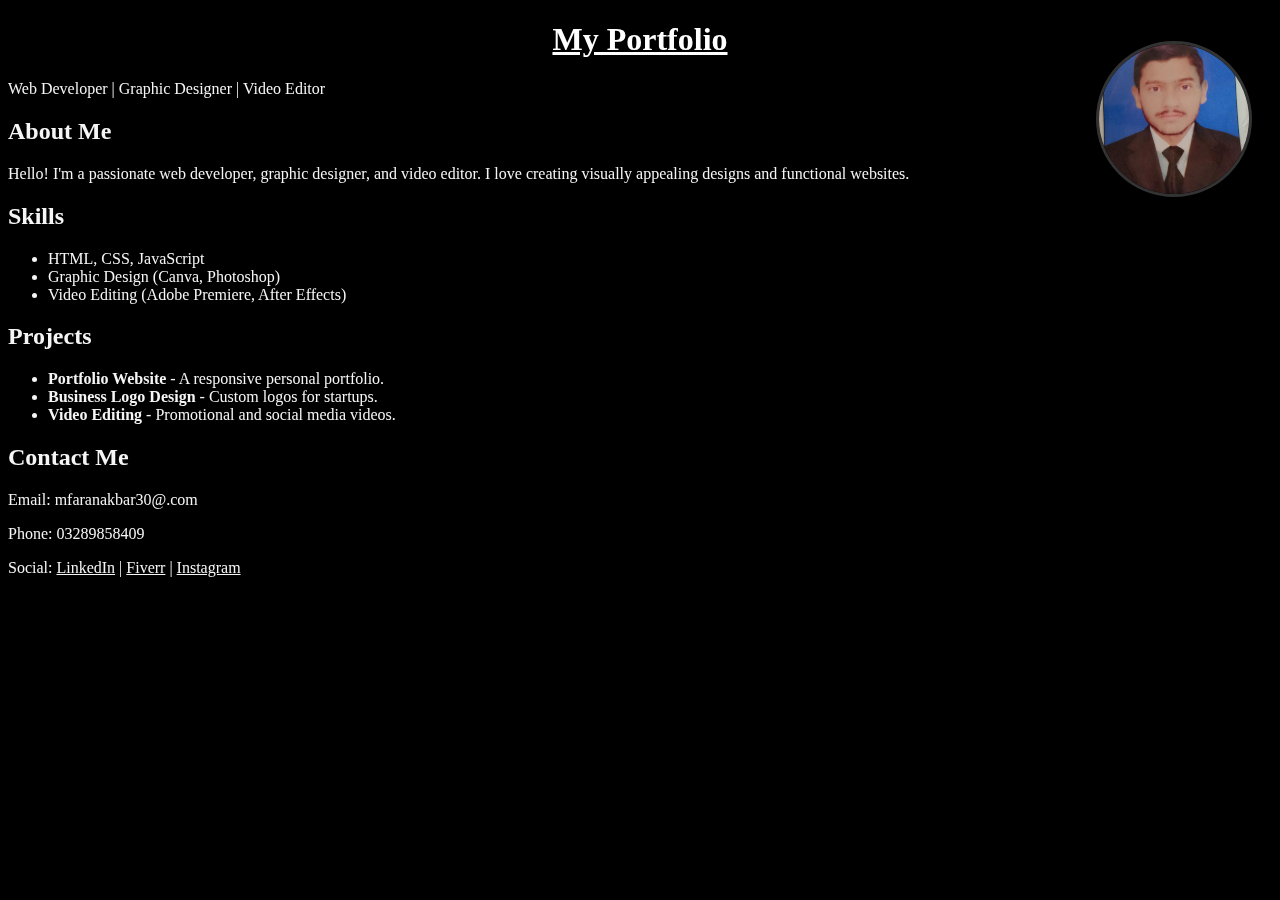
<file: myportfolio.html>
<!DOCTYPE html>
<html lang="en">
<head>
    <meta charset="UTF-8">
    <meta name="viewport" content="width=device-width, initial-scale=1.0">
    <title>portfolio</title>
    <link rel="stylesheet" href="style.css">
</head>
<body>
    <h1>
        <h1>My Portfolio</h1>
        <p>Web Developer | Graphic Designer | Video Editor</p>
    </h1>

    <section id="about">
        <h2>About Me</h2>
        <p>Hello! I'm a passionate web developer, graphic designer, and video editor. I love creating visually appealing designs and functional websites.</p>
    </section>
    <section>
        <img src="faran image.jpg" alt="My Image" class="pic">
    </section>
    

    <section id="skills">
        <h2>Skills</h2>
        <ul>
            <li>HTML, CSS, JavaScript</li>
            <li>Graphic Design (Canva, Photoshop)</li>
            <li>Video Editing (Adobe Premiere, After Effects)</li>
        </ul>
    </section>

    <section id="projects">
        <h2>Projects</h2>
        <ul>
            <li><strong>Portfolio Website</strong> - A responsive personal portfolio.</li>
            <li><strong>Business Logo Design</strong> - Custom logos for startups.</li>
            <li><strong>Video Editing</strong> - Promotional and social media videos.</li>
        </ul>
    </section>

    <section id="contact">
        <h2>Contact Me</h2>
        <p>Email: mfaranakbar30@.com</p>
        <p>Phone: 03289858409</p>
        <p>Social: 
            <a href="#" class="social">LinkedIn</a> | 
            <a href="#" class="social">Fiverr</a> | 
            <a href="#" class="social">Instagram</a>
        </p>
    </section>
    
    
    
</body>
</html>
</file>
<file: style.css>
body {
    background-color: black;
    background-image: url('https://images.vexels.com/media/users/3/330282/isolated/preview/0a4487c11266af54fc08eb6bfcffd6d0-computer-screen-featuring-a-coding-symbol.png');
    background-size: cover; /* Ensures the image covers the entire body */
    background-position: center; /* Keeps the image centered */
    background-attachment: fixed; /* Keeps the background fixed while scrolling */
    background-repeat: no-repeat; /* Ensures the image doesn’t repeat */
    filter: blur(0); /* Ensures no blur effect is applied */
}


h1 {
    text-align: center;
    text-decoration: underline;
    text-decoration-line: calc();
    color: white; /* Changed text color to white */
}

h1:hover {
    color: yellowgreen;
}

p, h2, li, a {
    color: whitesmoke; /* Changed text color to white */
}

.pic {
    width: 150px; /* Adjust size */
    height: 150px; /* Make height equal to width */
    border-radius: 50%; /* Makes it circular */
    object-fit: cover; /* Ensures the image is properly cropped */
    border: 3px solid #333; /* Optional border */

    /* Move image to the right */
    position: absolute;
    top: 20px;
    right: 20px;
}

.social:hover {
    color: chartreuse;
    cursor: pointer; /* Optional: Changes cursor to pointer on hover */
}
</file>
